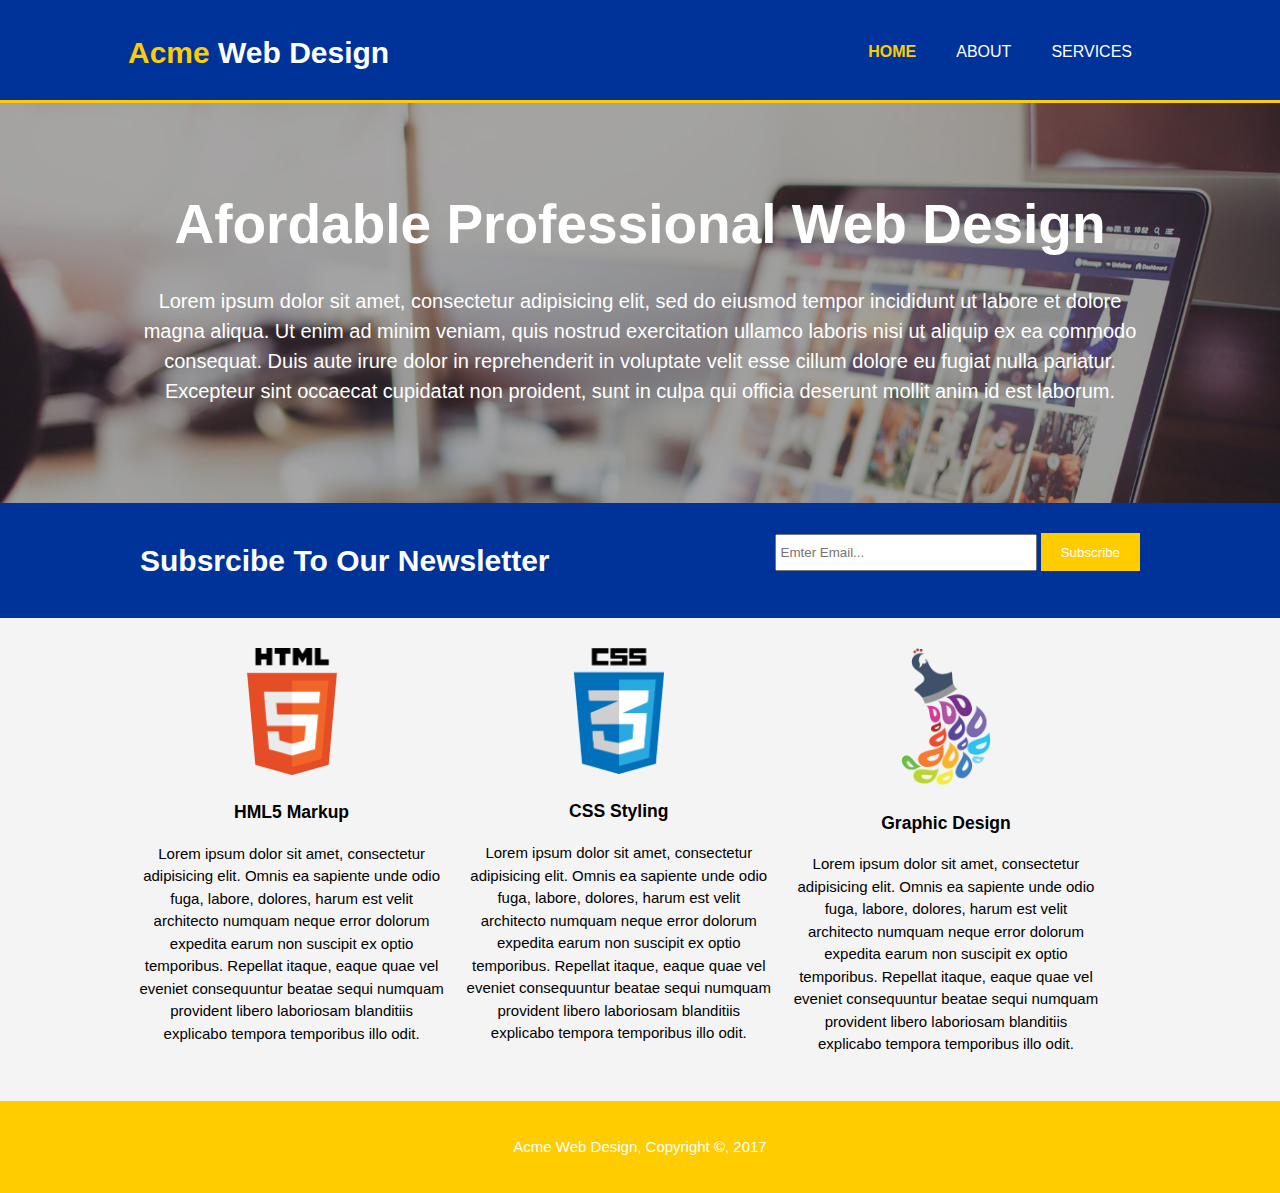
<file: index.html>
<!DOCTYPE html>
<html>
  <head>
    <meta charset="utf-8">
    <meta name="viewport" content="width=device-width">
    <meta class="description" content="Affordable and proffesional web design">
    <meta.name="keywords" content="web design, affordable web design, professional web design, ">
    <meta.name="author" content="Viktor Vokic">
    <title>Acme Web Design | Welcome</title>
    <link rel="stylesheet" href="css/style.css">
  </head>
  <body>
<header>
  <div class="container">
<div id="branding">
  <h1><span class="highlight">Acme </span>Web Design</h1>
</div>
<nav>
  <ul>
    <li class="current"><a href="index.html">Home</a></li>
    <li><a href="about.html">About</a></li>
    <li><a href="services.html">Services</a></li>
  </ul>
</nav>
  </div>
</header>

<section id="showcase">
  <div class="container">
<h1>Afordable Professional Web Design</h1>
<p>Lorem ipsum dolor sit amet, consectetur adipisicing elit, sed do eiusmod tempor incididunt ut labore et dolore magna aliqua. Ut enim ad minim veniam, quis nostrud exercitation ullamco laboris nisi ut aliquip ex ea commodo consequat. Duis aute irure dolor in reprehenderit in voluptate velit esse cillum dolore eu fugiat nulla pariatur. Excepteur sint occaecat cupidatat non proident, sunt in culpa qui officia deserunt mollit anim id est laborum.</p>
  </div>
</section>

    <section id="newsletter">
      <div class="container">
        <h1>Subsrcibe To Our Newsletter</h1>
        <form>
          <input type="email" placeholder="Emter Email...">
          <button type="submit" class="button_1">Subscribe</button>
        </form>
      </div>
    </section>

<section id="boxes">
  <div class="container">
<div class="box">
  <img src="img/html.png" alt="">
  <h3>HML5 Markup</h3>
  <p>Lorem ipsum dolor sit amet, consectetur adipisicing elit. Omnis ea sapiente unde odio fuga, labore, dolores, harum est velit architecto numquam neque error dolorum expedita earum non suscipit ex optio temporibus. Repellat itaque, eaque quae vel eveniet consequuntur beatae sequi numquam provident libero laboriosam blanditiis explicabo tempora temporibus illo odit.</p>
</div>
<div class="box">
  <img src="img/css3.png" alt="">
  <h3>CSS Styling</h3>
  <p>Lorem ipsum dolor sit amet, consectetur adipisicing elit. Omnis ea sapiente unde odio fuga, labore, dolores, harum est velit architecto numquam neque error dolorum expedita earum non suscipit ex optio temporibus. Repellat itaque, eaque quae vel eveniet consequuntur beatae sequi numquam provident libero laboriosam blanditiis explicabo tempora temporibus illo odit.</p>
</div>
<div class="box">
  <img src="img/brush.png" alt="">
  <h3>Graphic Design</h3>
  <p>Lorem ipsum dolor sit amet, consectetur adipisicing elit. Omnis ea sapiente unde odio fuga, labore, dolores, harum est velit architecto numquam neque error dolorum expedita earum non suscipit ex optio temporibus. Repellat itaque, eaque quae vel eveniet consequuntur beatae sequi numquam provident libero laboriosam blanditiis explicabo tempora temporibus illo odit.</p>
</div>
  </div>
</section>


<footer>
  <p>Acme Web Design, Copyright &copy, 2017</p>
</footer>
  </body>
</html>
</file>
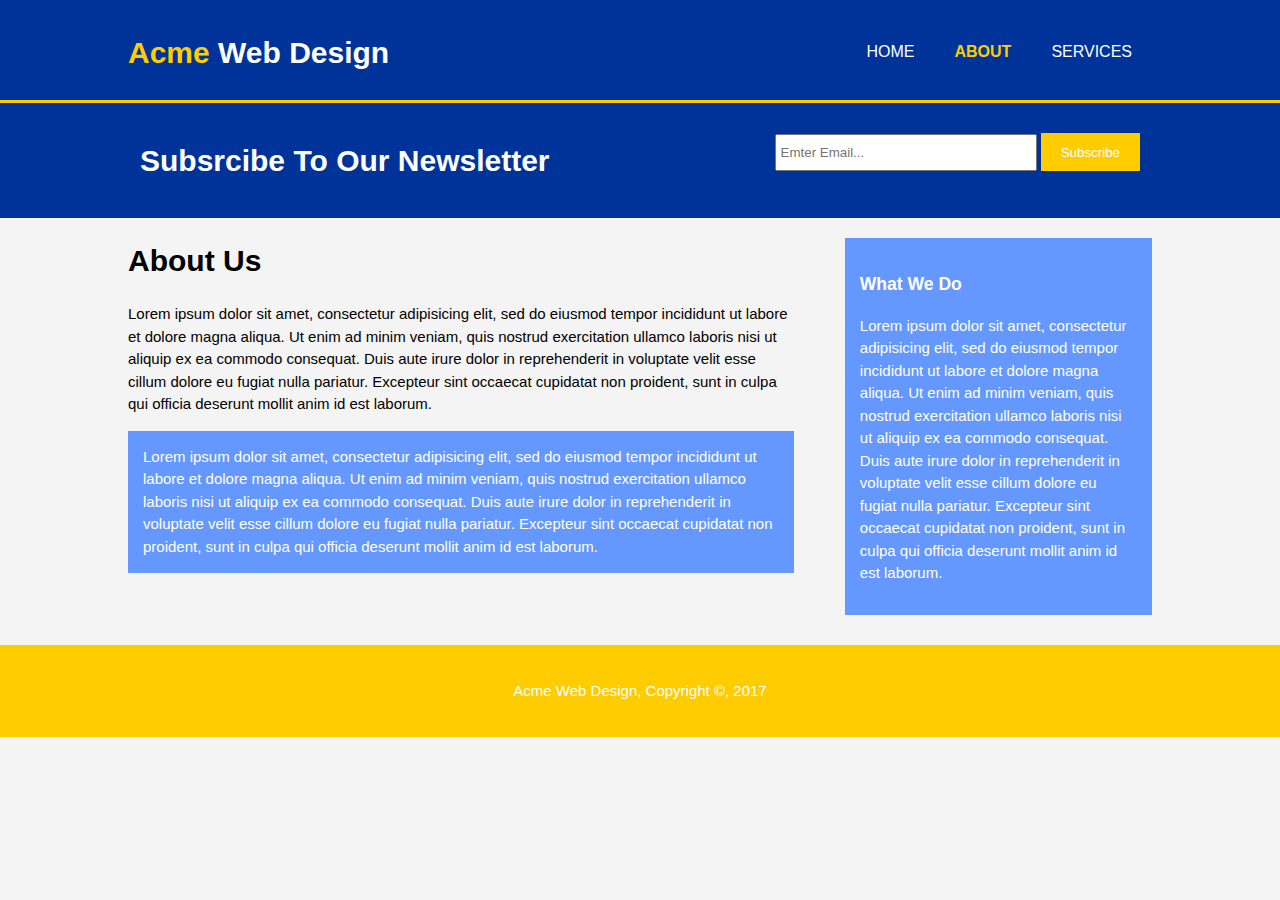
<file: about.html>
<!DOCTYPE html>
<html>
  <head>
    <meta charset="utf-8">
    <meta name="viewport" content="width=device-width">
    <meta class="description" content="Affordable and proffesional web design">
    <meta.name="keywords" content="web design, affordable web design, professional web design, ">
    <meta.name="author" content="Viktor Vokic">
    <title>Acme Web Design | About</title>
    <link rel="stylesheet" href="css/style.css">
  </head>
  <body>
<header>
  <div class="container">
<div id="branding">
  <h1><span class="highlight">Acme </span>Web Design</h1>
</div>
<nav>
  <ul>
    <li><a href="index.html">Home</a></li>
    <li class="current"><a href="about.html">About</a></li>
    <li><a href="services.html">Services</a></li>
  </ul>
</nav>
  </div>
</header>


    <section id="newsletter">
      <div class="container">
        <h1>Subsrcibe To Our Newsletter</h1>
        <form>
          <input type="email" placeholder="Emter Email...">
          <button type="submit" class="button_1">Subscribe</button>
        </form>
      </div>
    </section>

<section id="main">
  <div class="container">
<article id="main-col">
<h1 class="page-title">About Us</h1>
<p>Lorem ipsum dolor sit amet, consectetur adipisicing elit, sed do eiusmod tempor incididunt ut labore et dolore magna aliqua. Ut enim ad minim veniam, quis nostrud exercitation ullamco laboris nisi ut aliquip ex ea commodo consequat. Duis aute irure dolor in reprehenderit in voluptate velit esse cillum dolore eu fugiat nulla pariatur. Excepteur sint occaecat cupidatat non proident, sunt in culpa qui officia deserunt mollit anim id est laborum.</p>

<p class="dark">Lorem ipsum dolor sit amet, consectetur adipisicing elit, sed do eiusmod tempor incididunt ut labore et dolore magna aliqua. Ut enim ad minim veniam, quis nostrud exercitation ullamco laboris nisi ut aliquip ex ea commodo consequat. Duis aute irure dolor in reprehenderit in voluptate velit esse cillum dolore eu fugiat nulla pariatur. Excepteur sint occaecat cupidatat non proident, sunt in culpa qui officia deserunt mollit anim id est laborum.</p>
</article>
<aside id="sidebar">
  <div class="dark">
  <h3>What We Do</h3>
  <p>Lorem ipsum dolor sit amet, consectetur adipisicing elit, sed do eiusmod tempor incididunt ut labore et dolore magna aliqua. Ut enim ad minim veniam, quis nostrud exercitation ullamco laboris nisi ut aliquip ex ea commodo consequat. Duis aute irure dolor in reprehenderit in voluptate velit esse cillum dolore eu fugiat nulla pariatur. Excepteur sint occaecat cupidatat non proident, sunt in culpa qui officia deserunt mollit anim id est laborum.</p>
  </div>
</aside>
  </div>
</section>


<footer>
  <p>Acme Web Design, Copyright &copy, 2017</p>
</footer>
  </body>
</html>
</file>
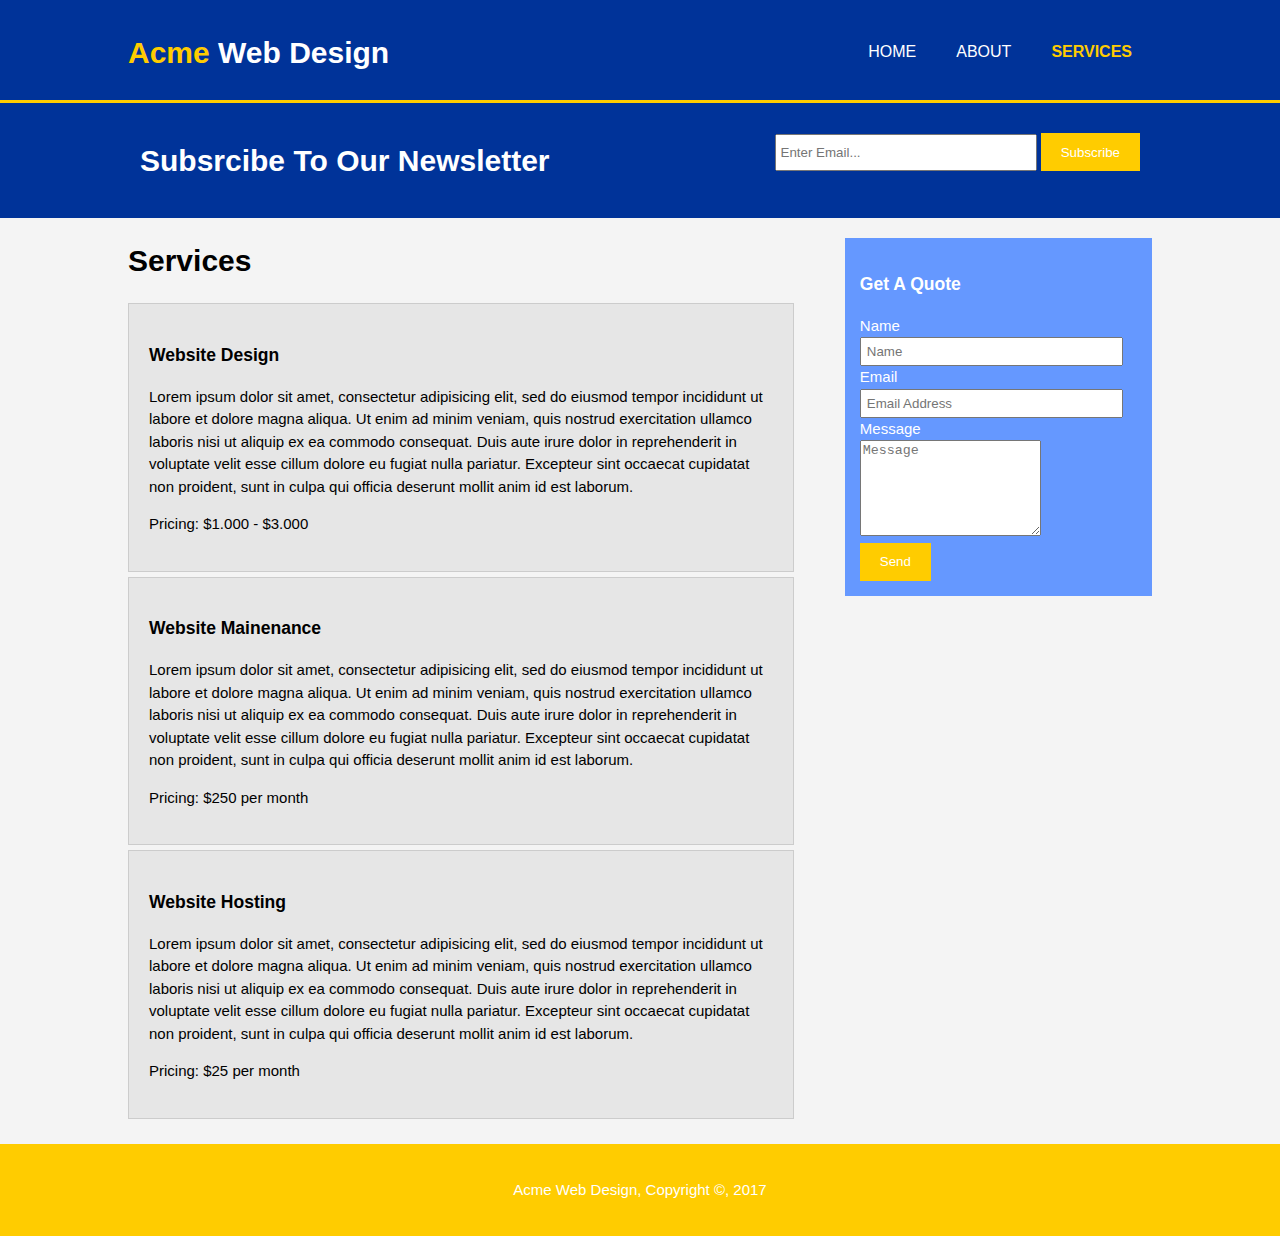
<file: services.html>
<!DOCTYPE html>
<html>
  <head>
    <meta charset="utf-8">
    <meta name="viewport" content="width=device-width">
    <meta class="description" content="Affordable and proffesional web design">
    <meta.name="keywords" content="web design, affordable web design, professional web design, ">
    <meta.name="author" content="Viktor Vokic">
    <title>Acme Web Design | Services</title>
    <link rel="stylesheet" href="css/style.css">
  </head>
  <body>
<header>
  <div class="container">
<div id="branding">
  <h1><span class="highlight">Acme </span>Web Design</h1>
</div>
<nav>
  <ul>
    <li><a href="index.html">Home</a></li>
    <li><a href="about.html">About</a></li>
    <li class="current"><a href="services.html">Services</a></li>
  </ul>
</nav>
  </div>
</header>


    <section id="newsletter">
      <div class="container">
        <h1>Subsrcibe To Our Newsletter</h1>
        <form>
          <input type="email" placeholder="Enter Email...">
          <button type="submit" class="button_1">Subscribe</button>
        </form>
      </div>
    </section>

<section id="main">
  <div class="container">
<article id="main-col">
<h1 class="page-title">Services</h1>
<ul id="services">
  <li><h3>Website Design</h3>
    <p>Lorem ipsum dolor sit amet, consectetur adipisicing elit, sed do eiusmod tempor incididunt ut labore et dolore magna aliqua. Ut enim ad minim veniam, quis nostrud exercitation ullamco laboris nisi ut aliquip ex ea commodo consequat. Duis aute irure dolor in reprehenderit in voluptate velit esse cillum dolore eu fugiat nulla pariatur. Excepteur sint occaecat cupidatat non proident, sunt in culpa qui officia deserunt mollit anim id est laborum.</p>
    <p>Pricing: $1.000 - $3.000</p>
  </li>
  <li><h3>Website Mainenance</h3>
    <p>Lorem ipsum dolor sit amet, consectetur adipisicing elit, sed do eiusmod tempor incididunt ut labore et dolore magna aliqua. Ut enim ad minim veniam, quis nostrud exercitation ullamco laboris nisi ut aliquip ex ea commodo consequat. Duis aute irure dolor in reprehenderit in voluptate velit esse cillum dolore eu fugiat nulla pariatur. Excepteur sint occaecat cupidatat non proident, sunt in culpa qui officia deserunt mollit anim id est laborum.</p>
    <p>Pricing: $250 per month</p>
  </li>
  <li><h3>Website Hosting</h3>
    <p>Lorem ipsum dolor sit amet, consectetur adipisicing elit, sed do eiusmod tempor incididunt ut labore et dolore magna aliqua. Ut enim ad minim veniam, quis nostrud exercitation ullamco laboris nisi ut aliquip ex ea commodo consequat. Duis aute irure dolor in reprehenderit in voluptate velit esse cillum dolore eu fugiat nulla pariatur. Excepteur sint occaecat cupidatat non proident, sunt in culpa qui officia deserunt mollit anim id est laborum.</p>
    <p>Pricing: $25 per month</p>
  </li>
</ul>
</article>
<aside id="sidebar">
  <div class="dark">
  <h3>Get A Quote</h3>
  <form class="quote">
    <div class="kurac">
      <label>Name</label><br>
      <input type="text" placeholder="Name">
    </div>
    <div class="kurac">
      <label>Email</label><br>
      <input type="text" placeholder="Email Address">
    </div>
    <div>
      <label>Message</label><br>
      <textarea rows="6" placeholder="Message"></textarea>
    </div>
    <button class="button_1" name="submit">Send</button>
  </form>
  </div>
</aside>
  </div>
</section>


<footer>
  <p>Acme Web Design, Copyright &copy, 2017</p>
</footer>
  </body>
</html>
</file>
<file: css/style.css>
body{
  font-family: Arial, Helvetica, sans-serif;
  font-size: 15px;
  line-height: 1.5;
  padding: 0;
  margin: 0;
  background-color: #f4f4f4;
}

/* Global*/
.container{
  width: 80%;
  margin: auto;
  overflow: hidden;
}

ul{
  margin: 0;
  padding: 0;
}

.button_1{
  height: 38px;
  background: #ffcc00;
  border: none;
  padding-left: 20px;
  padding-right: 20px;
  color: white;
}

.dark{
  padding: 15px;
  background: #6598ff;
  color: white;
  margin-top: 10px;
  margin-bottom: 10px;
}

header{
  background: #003399;
  color: #fff;
  padding-top: 30px;
  min-height: 70px;
  border-bottom: #ffcc00 3px solid;
}

header a{
  color: #fff;
  text-decoration: none;
  text-transform: uppercase;
  font-size: 16px;
}


header li{
  float:left;
  display: inline;
  padding: 0 20px 0 20px;
}

header #branding{
  float:left;
}

header #branding h1{
  margin: 0;
}

header nav{
  float: right;
  margin-top: 10px;
}

header .highlight, header .current a{
  color: #ffcc00;
  font-weight: bold;
}

header a:hover{
  color: #cccccc;
  font-weight: bold;
}

/* Showcase */

#showcase{
  min-height: 400px;
  background: url('../img/showcase.jpeg') no-repeat 0 -400px;
  background-position: center;
  background-attachment: fixed;
  text-align: center;
  background-size: cover;
  color: white;
}

#showcase h1{
  margin-top: 80px;
  font-size: 55px;
  margin-bottom: 10px;
}

#showcase p{
  font-size: 20px;
}

/*Newsletter*/

#newsletter{
  padding:15px;
  color: white;
  background: #003399;
}

#newsletter h1{
  float:left;
}

#newsletter form{
  float:right;
  margin-top: 15px;
}

#newsletter input[type="email"]{
  padding: 4px;
  height: 25px;
  width: 250px;
}

/*Boxes*/
#boxes{
  margin-top: 20px;
}

#boxes .box{
  float:left;
  text-align: center;
  width: 30%;
  padding: 10px;
}

#boxes .box img{
  width:90px;
}

/*Sidebar*/

aside#sidebar{
  float: right;
  width: 30%;
  margin-top: 10px;
}

aside#sidebar .quote input, aside#sidebar .quote textares{
  width: 90%;
  padding: 5px;
}

/*Main-col*/

article#main-col{
  float: left;
  width: 65%;
}

/*Services*/
ul#services li{
  list-style: none;
  padding: 20px;
  border: #ccc solid 1px;
  margin-bottom: 5px;
  background: #e6e6e6;
}

footer{
  padding: 20px;
  margin-top: 20px;
  color: white;
  background-color: #ffcc00;
  text-align: center;
}

/*Media Queries*/
@media(max-width:768px){
header #branding,
header nav,
header nav li,
#newsletter h1,
#newsletter form,
#boxes .box,
article#main-col,
aside#sidebar{
  float: none;
  text-align: center;
  width: 100%;
}
header{
  padding-bottom: 20px;
}
#showcase h1{
  margin-top: 40px;

}
#newsletter button, .quote button{
  display: block;
  width: 100%;
}
#newsletter form input[type="email"], .quote input, .quote textarea{
  width: 100%;
  margin-bottom: 5px;
}
}
</file>
